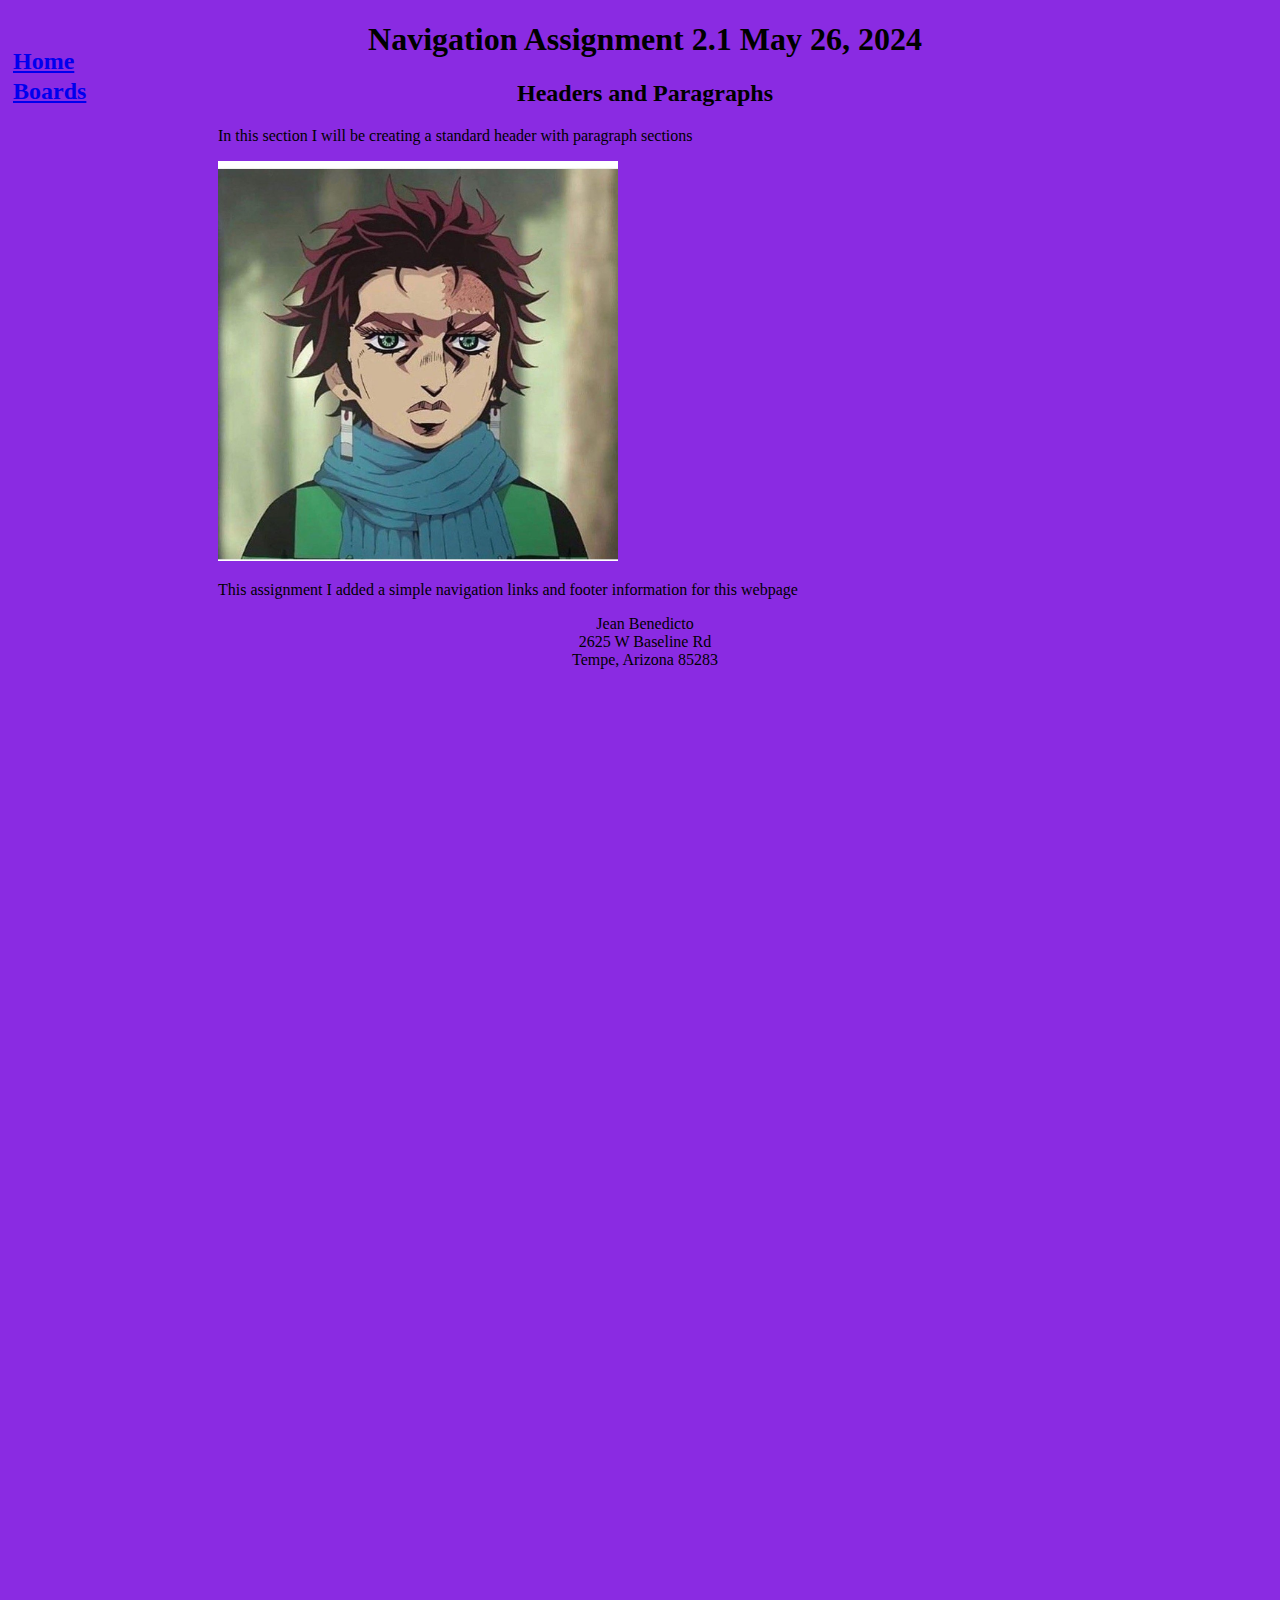
<file: index.html>
<!DOCTYPE html>
<html>
<head>
    <meta charset="UTF-8" />
    <!-- css link -->
    <link rel="stylesheet" href="mystyle.css">
    <title>Foundation Assignment</title>

</head>
<!--Body/Header/Header text/Paragaph-->
<body>
    <!-- navigation -->
    <nav>
        <h2>
            <a href="index.html">Home</a><br>
            <a href="boards.html">Boards</a><br>
        </h2>
    </nav>
    <h1>Navigation Assignment 2.1 May 26, 2024</h1>
    <h2>Headers and Paragraphs</h2>
    <P>In this section I will be creating a standard 
        header with paragraph sections
    </P>
    <p>
        <image id="memeimage"
        src="tanjiro.jpg" alt="Specific Dimensions Resize" width="400" height="400"></image>
    </p>
    <p>
        This assignment I added a simple navigation links and footer information for this webpage
    </p>
    <!-- footer information -->
    <footer>
        Jean Benedicto<br>
        2625 W Baseline Rd<br>
        Tempe, Arizona 85283<br>
    </footer>
    
</body>
</html>
</file>
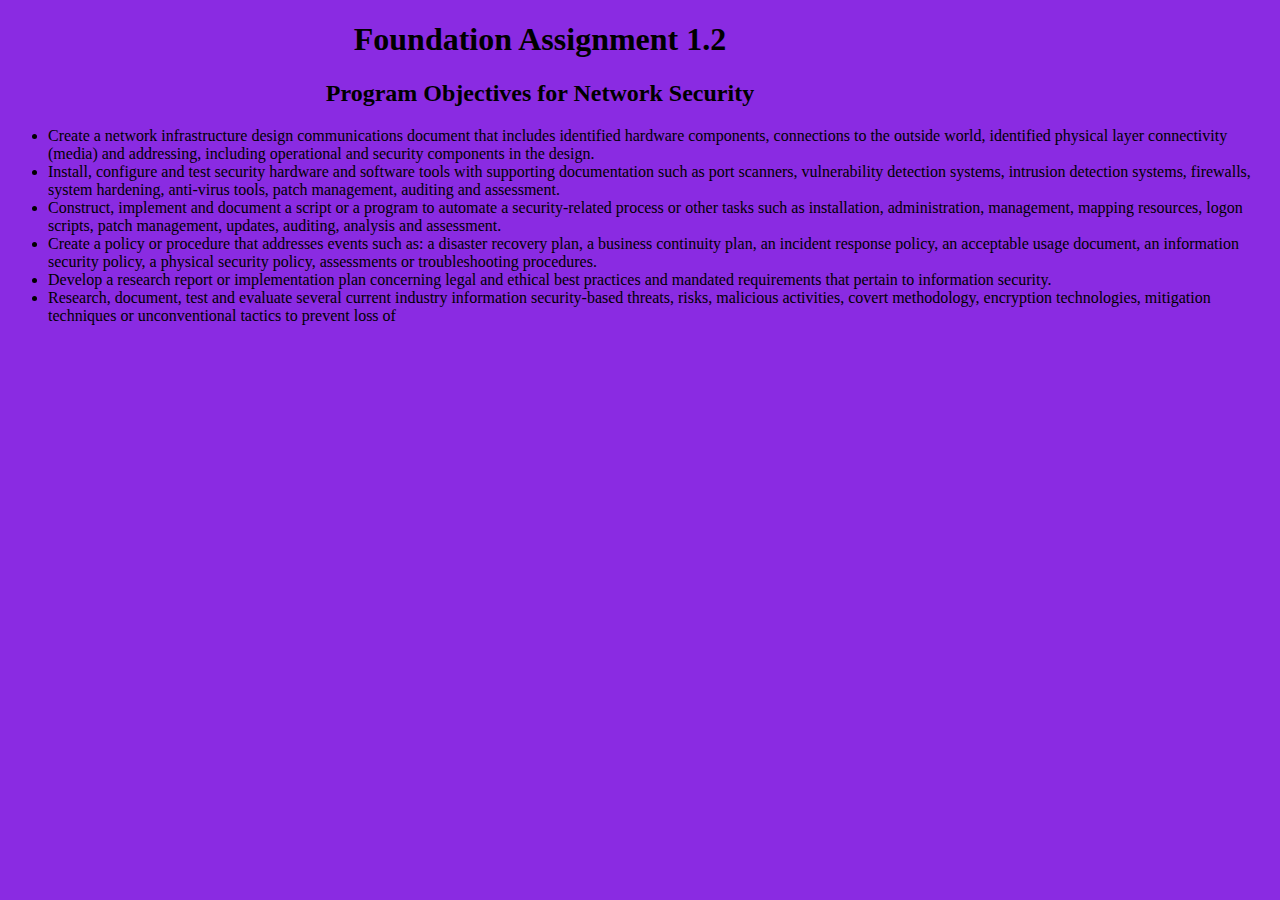
<file: boards.html>
<!DOCTYPE html>
<!-- this is an html comment -->
<html>
<head>
    <meta charset="UTF-8" />
    <!-- css link -->
    <link rel="stylesheet" href="mystyle.css">
    <title>Boards</title>
</head>
<!--Body/Header/Header text/Paragaph-->
<body>
    <!-- Header 1 comment -->
    <h1>Foundation Assignment 1.2</h1>
    <!-- Header 2 comment -->
    <h2>Program Objectives for Network Security</h2>
    <!-- paragraph comment -->
        <p> 
            <!-- unordered list comment -->
            <ul
            border: 2px>
            <!-- line item comment-->
                <li>Create a network infrastructure design communications document that includes identified hardware components, 
                    connections to the outside world, identified physical layer connectivity (media) and addressing, including operational and 
                    security components in the design. </li>
                    <!-- line item comment-->
                <li> Install, configure and test security hardware and software tools with supporting documentation such as port scanners, 
                    vulnerability detection systems, intrusion detection systems, firewalls, system hardening, anti-virus tools, patch 
                    management, auditing and assessment.</li>
                    <!-- line item comment-->
                <li> Construct, implement and document a script or a program to automate a security-related process or other tasks such as 
                    installation, administration, management, mapping resources, logon scripts, patch management, updates, auditing, 
                    analysis and assessment.</li>
                    <!-- line item comment-->
                <li> Create a policy or procedure that addresses events such as: a disaster recovery plan, a business continuity plan, an 
                    incident response policy, an acceptable usage document, an information security policy, a physical security policy, 
                    assessments or troubleshooting procedures.</li>
                    <!-- line item comment-->
                <li>Develop a research report or implementation plan concerning legal and ethical best practices and mandated requirements 
                    that pertain to information security. </li>
                    <!-- line item comment-->
                <li> Research, document, test and evaluate several current industry information security-based threats, risks, malicious 
                    activities, covert methodology, encryption technologies, mitigation techniques or unconventional tactics to prevent loss of
                </li>
            </ul> 
        </p>
</body>
</html>
</file>
<file: mystyle.css>
/* main.css */
body {
    background-color:blueviolet;
    color:black; 

}
  nav {
    height: 6000px;
    width: 200px;
    float: left;
    padding: 5px;
    line-height: 30px;
  }

  h1 { text-align: center;
    margin-right: 200px;}

    h2 {
        text-align: center;
        margin-right: 200px;
    }
  
  footer {
    text-align: center;
    margin-right: 200px;
  }
  
  #memeImage {
    margin-right: 200px;
    align-items: center;
  }
  
  header {
    text-align: center;
  }
</file>
